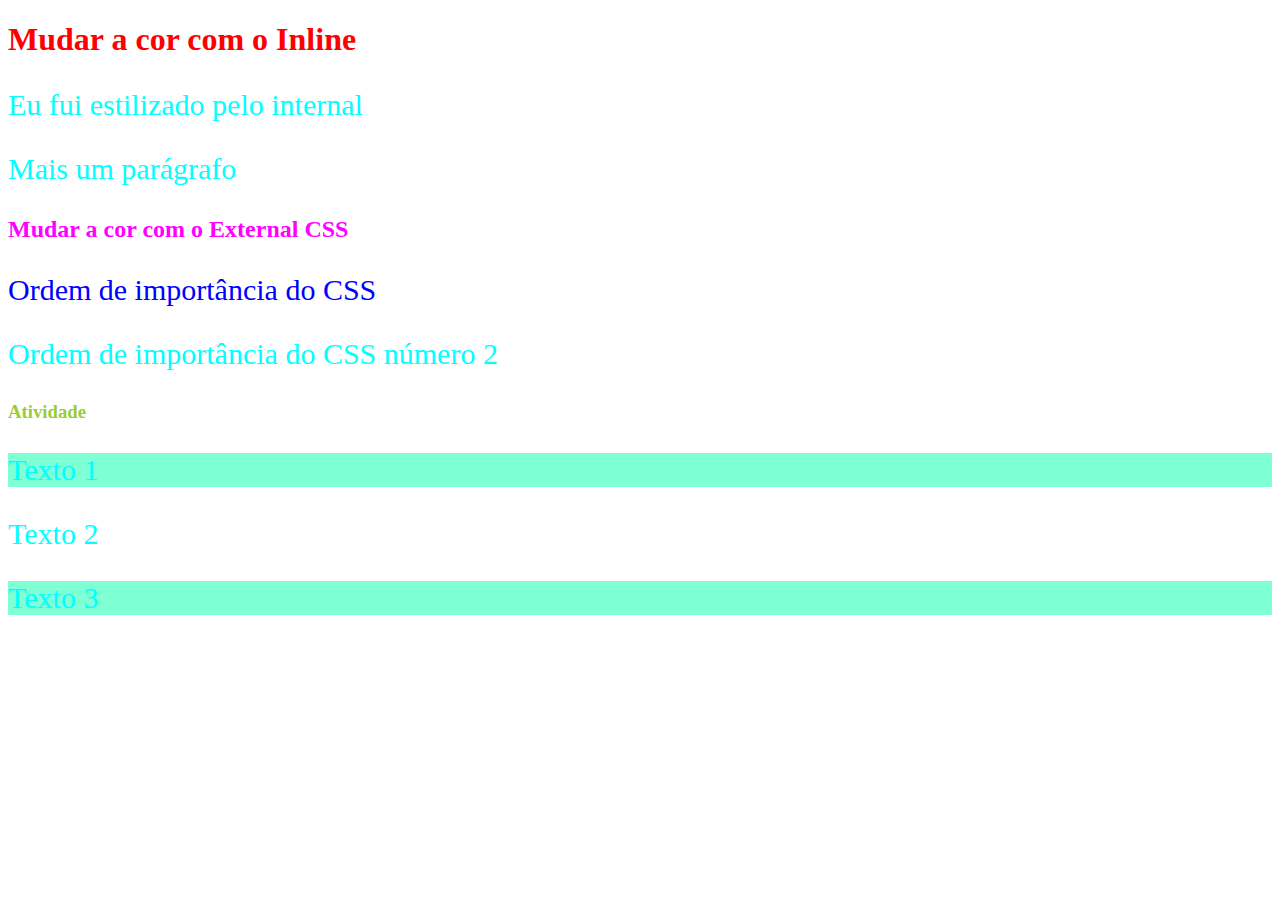
<file: 2_css/index.html>
<!DOCTYPE html>
<html lang="en">
<head>
    <meta charset="UTF-8">
    <meta http-equiv="X-UA-Compatible" content="IE=edge">
    <meta name="viewport" content="width=device-width, initial-scale=1.0">
    <title>CSS</title>
<!-- 2 - Internal CSS -->
<style>
    p{
        color: blue;
        font-size: 30px;
    }
</style>
<!-- 3 External CSS -->
<link rel="stylesheet" href="style.css">
</head>
<body>
    <!-- 1 Inline CSS -->
    <h1 style="color:red">Mudar a cor com o Inline</h1>
    <!-- 2 Internal CSS -->
    <p>Eu fui estilizado pelo internal</p>
    <p>Mais um parágrafo</p>
    <!-- 3 External CSS -->
    <h2>Mudar a cor com o External CSS</h2>
    <!-- Ordem de importância do CSS -->
    <p style="color:blue">Ordem de importância do CSS</p>
    <p>Ordem de importância do CSS número 2</p>
    <h3>Atividade</h3>
    <!-- Classes -->
    <p class="paragrafo">Texto 1</p>
    <p>Texto 2</p>
    <p class="paragrafo">Texto 3</p>
</body>
</html>
</file>
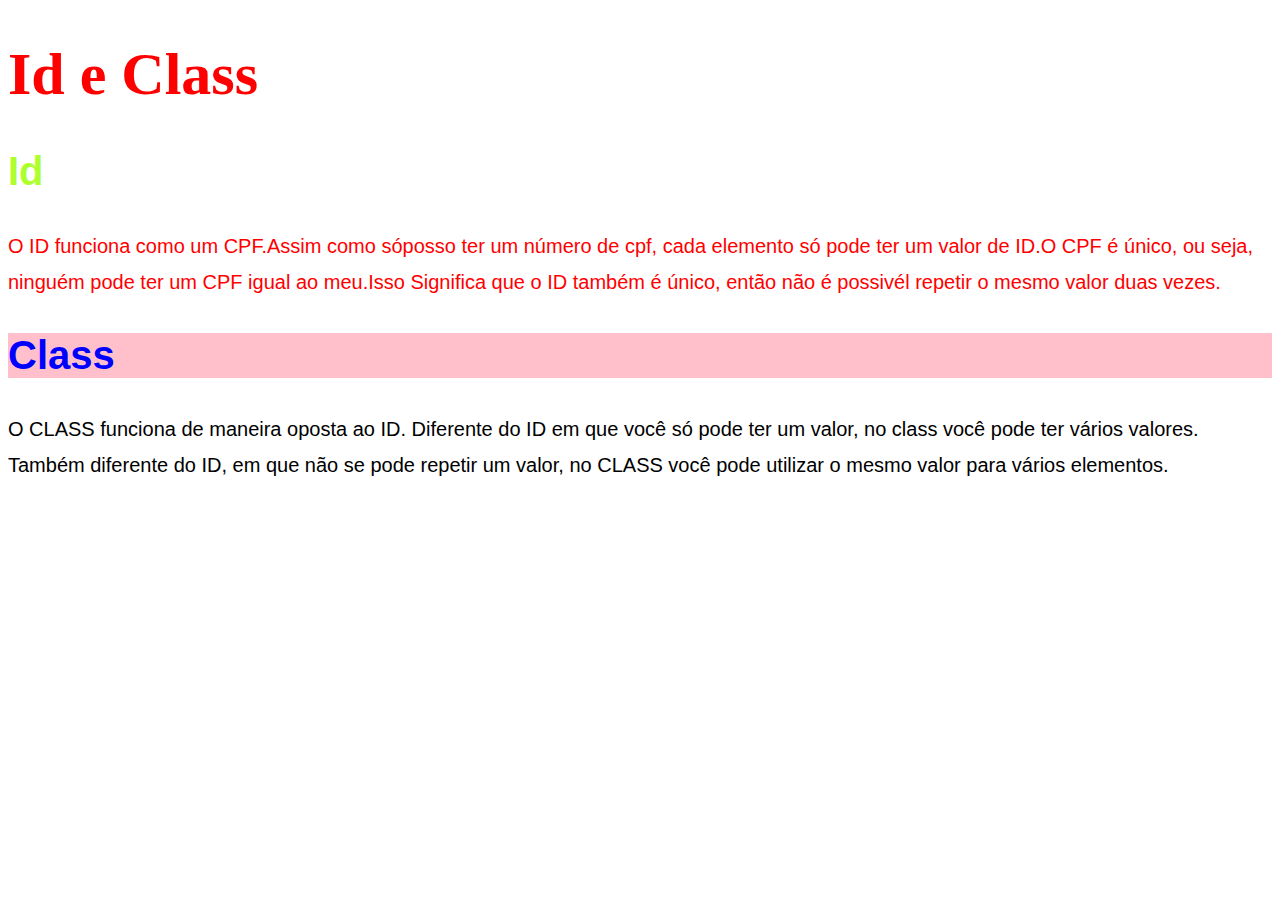
<file: 3_id_class/index.html>
<!DOCTYPE html>
<html lang="en">
<head>
    <meta charset="UTF-8">
    <meta http-equiv="X-UA-Compatible" content="IE=edge">
    <meta name="viewport" content="width=device-width, initial-scale=1.0">
    <link rel="stylesheet" href="style.css">
    <title>Id e class</title>
</head>
<body>
    <h1 class="vermelho texto_grande">Id e Class</h1>
    <h2  id="titulo_h2-1">Id</h2>
    <p class="vermelho">O ID funciona como um CPF.Assim como sóposso ter um número de cpf, cada elemento só pode ter um valor de ID.O CPF é único, ou seja, ninguém pode ter um CPF igual ao meu.Isso Significa que o ID também é único, então não é possivél repetir o mesmo valor duas vezes.</p>
    <h2 id="titulo_h2">Class</h2>
    <p>O CLASS funciona de maneira oposta ao ID. Diferente do ID em que você só pode ter um valor, no class você pode ter vários valores. Também diferente do ID, em que não se pode repetir um valor, no CLASS você pode utilizar o mesmo valor para vários elementos.</p>
</body>
</html>
</file>
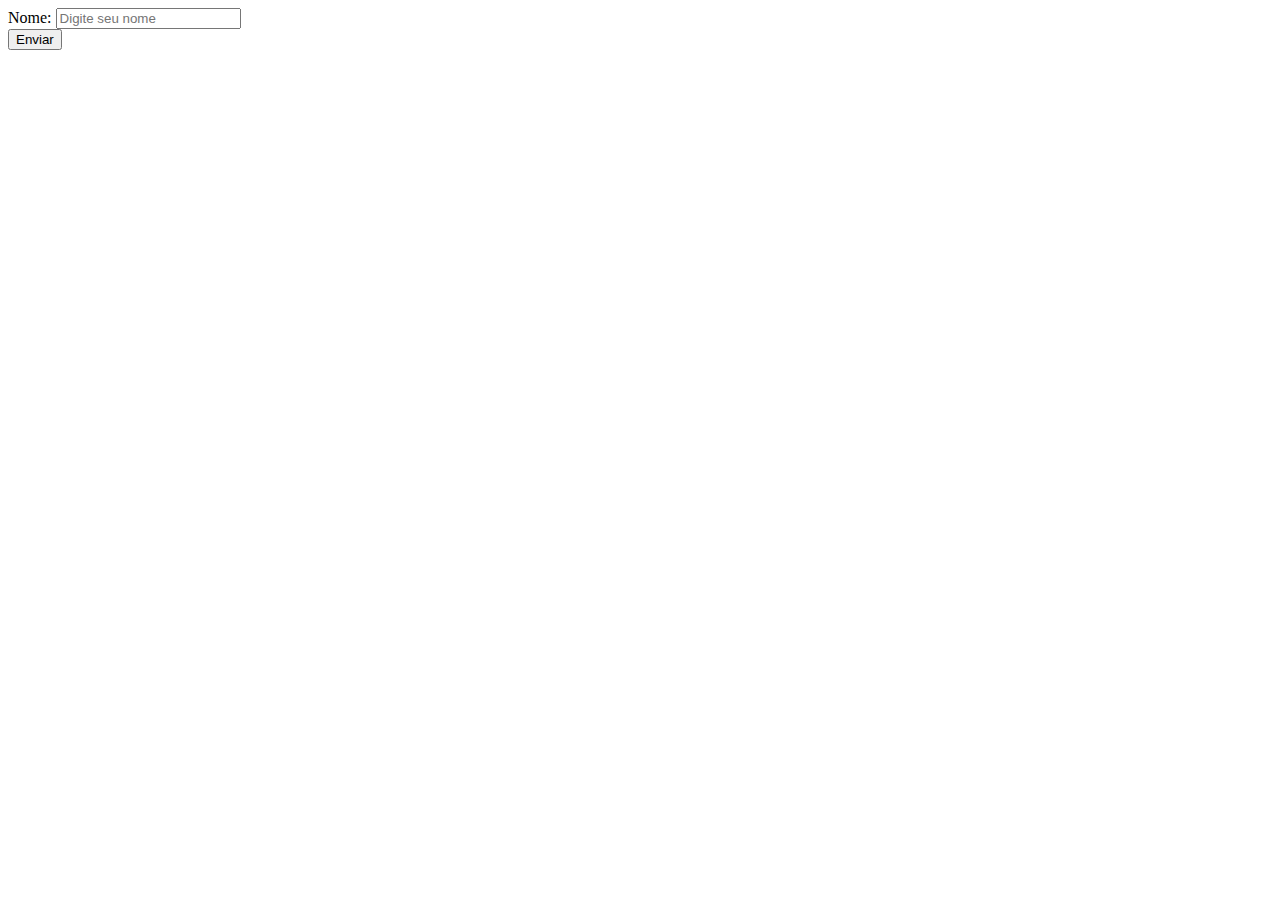
<file: 1_FORMULARIOS/1_form_basico/index.html>
<!DOCTYPE html>
<html lang="en">
<head>
    <meta charset="UTF-8">
    <meta http-equiv="X-UA-Compatible" content="IE=edge">
    <meta name="viewport" content="width=], initial-scale=1.0">
    <title>Form Básico</title>
</head>
<body>
    <form action="">
        <div>
            <label for="nome">Nome:</label>
            <input type="text" id="nome" placeholder="Digite seu nome" required>
        </div>
        <button>Enviar</button>
    </form>
</body>
</html>
</file>
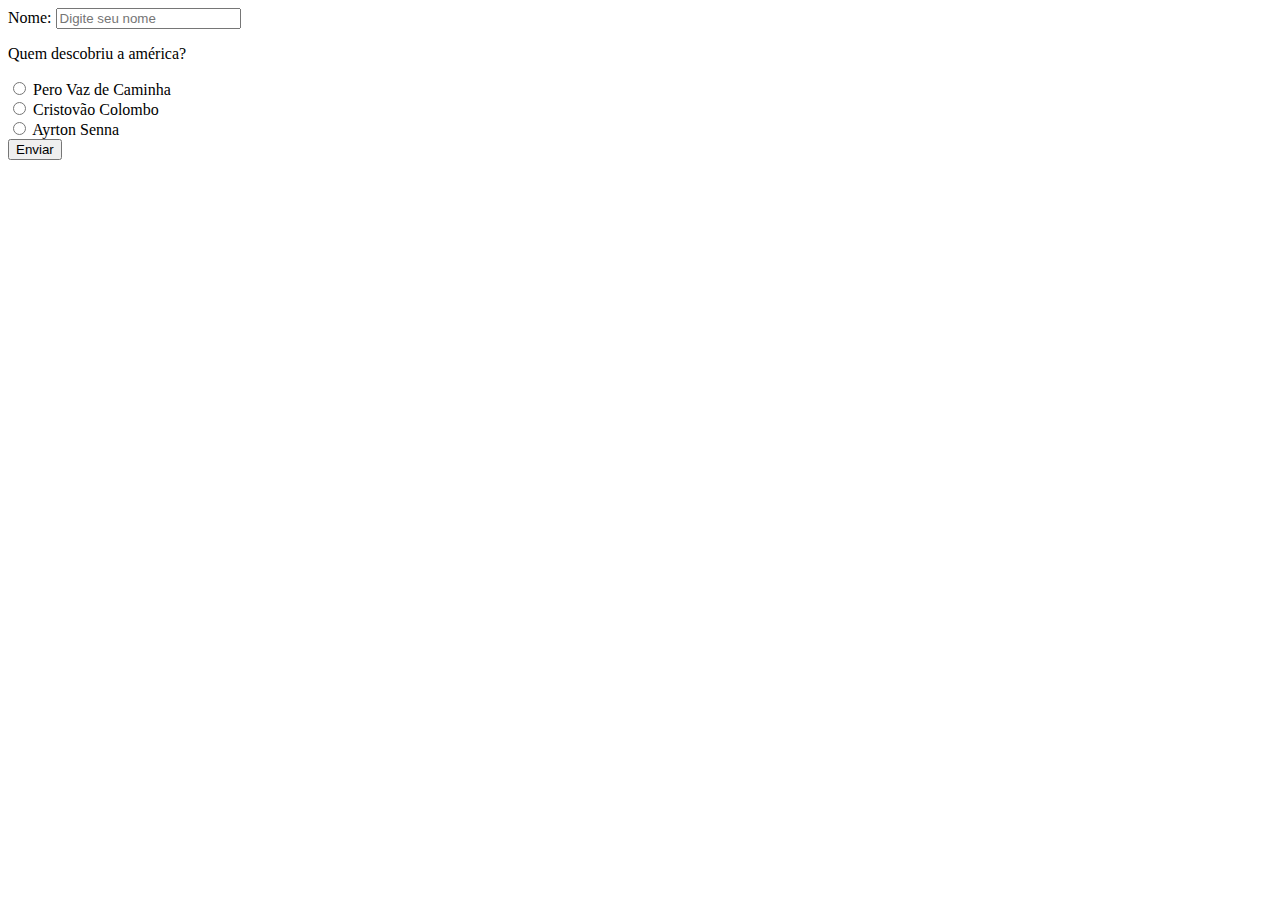
<file: 1_FORMULARIOS/2_input_radio/index.html>
<!DOCTYPE html>
<html lang="en">
<head>
    <meta charset="UTF-8">
    <meta http-equiv="X-UA-Compatible" content="IE=edge">
    <meta name="viewport" content="width=], initial-scale=1.0">
    <title>Imput Radio</title>
</head>
<body>
    <form action="">
        <div>
            <label for="nome">Nome:</label>
            <input type="text" id="nome" placeholder="Digite seu nome" required>
        </div>
        <!-- input radio -->
        <div>
            <p>Quem descobriu a américa?</p>
        </div>
        <div>
            <input type="radio" id="opcao1" name="america">
            <label for="opcao1">Pero Vaz de Caminha</label>
        </div>
        <div>
            <input type="radio" id="opcao2" name="america">
            <label for="opcao2">Cristovão Colombo</label>
        </div>
        <div>
            <input type="radio" id="opcao3" name="america">
            <label for="opcao3">Ayrton Senna</label>
        </div>
        <button>Enviar</button>
    </form>
</body>
</html>
</file>
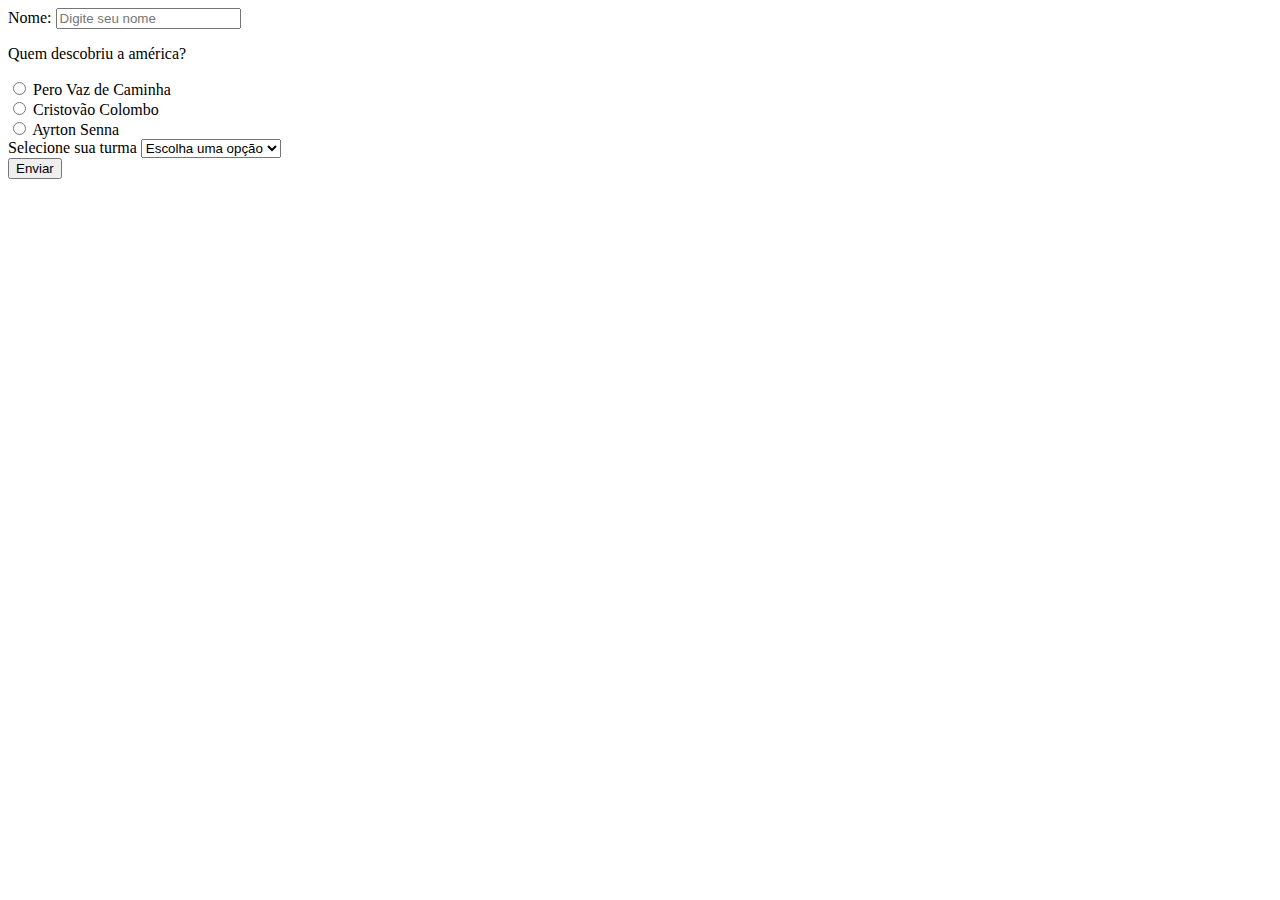
<file: 1_FORMULARIOS/3_select/index.html>
<!DOCTYPE html>
<html lang="en">
<head>
    <meta charset="UTF-8">
    <meta http-equiv="X-UA-Compatible" content="IE=edge">
    <meta name="viewport" content="width=], initial-scale=1.0">
    <title>Select</title>
</head>
<body>
    <form action="">
        <div>
            <label for="nome">Nome:</label>
            <input type="text" id="nome" placeholder="Digite seu nome" required>
        </div>
        <!-- input radio -->
        <div>
            <p>Quem descobriu a américa?</p>
        </div>
        <div>
            <input type="radio" id="opcao1" name="america">
            <label for="opcao1">Pero Vaz de Caminha</label>
        </div>
        <div>
            <input type="radio" id="opcao2" name="america">
            <label for="opcao2">Cristovão Colombo</label>
        </div>
        <div>
            <input type="radio" id="opcao3" name="america">
            <label for="opcao3">Ayrton Senna</label>
        </div>
        <!-- select -->
        <div>
            <label for="turma">Selecione sua turma</label>
            <select name="turma" id="turma">
                <option disabled selected>Escolha uma opção</option>
            <option value="01mb">01MB</option>
            <option value="01ma">01MA</option>
            </select>
        </div>
        <button>Enviar</button>
    </form>
</body>
</html>
</file>
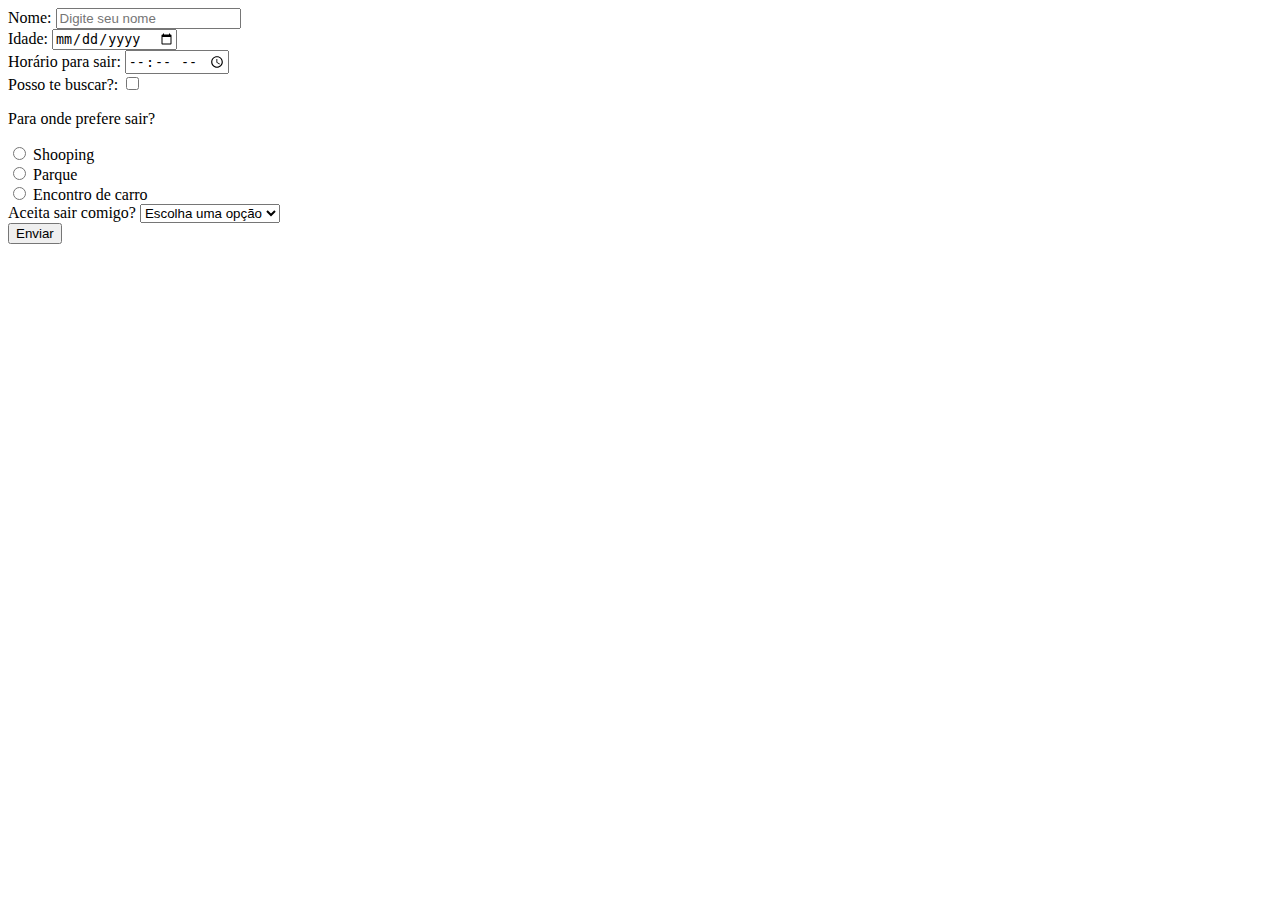
<file: 1_FORMULARIOS/4_atividade/index.html>
<!DOCTYPE html>
<html lang="en">
<head>
    <meta charset="UTF-8">
    <meta http-equiv="X-UA-Compatible" content="IE=edge">
    <meta name="viewport" content="width=], initial-scale=1.0">
    <title>Deixe-me te conhecer</title>
</head>
<body>
    <form action="">
        <div>
            <label for="nome">Nome:</label>
            <input type="text" id="nome" placeholder="Digite seu nome" required>
        </div>
        <div>
            <label for="idade">Idade:</label>
            <input type="date" id="data-" placeholder="Selecione sua data de nasmiento" required>
        </div>
        <div>
            <label for="daytime">Horário para sair:</label>
            <input type="time" id="hora-" placeholder="Qual o melhor horário para sairmos?" required>
        </div>
        <div>
            <label for="daytime">Posso te buscar?:</label>
            <input type="checkbox" id="check-" placeholder="Qual o melhor horário para sairmos?" >
        </div>
        <!-- input radio -->
        <div>
            <p>Para onde prefere sair?</p>
        </div>
        <div>
            <input type="radio" id="opcao1" name="local">
            <label for="opcao1">Shooping</label>
        </div>
        <div>
            <input type="radio" id="opcao2" name="local">
            <label for="opcao2">Parque</label>
        </div>
        <div>
            <input type="radio" id="opcao3" name="local">
            <label for="opcao3">Encontro de carro</label>
        </div>
        <!-- select -->
        <div>
            <label for="sn">Aceita sair comigo?</label>
            <select name="sn" id="sn">
                <option disabled selected>Escolha uma opção</option>
            <option value="s">Sim</option>
            <option value="n">Não</option>
            </select>
        </div>
        <button>Enviar</button>
    </form>
</body>
</html>
</file>
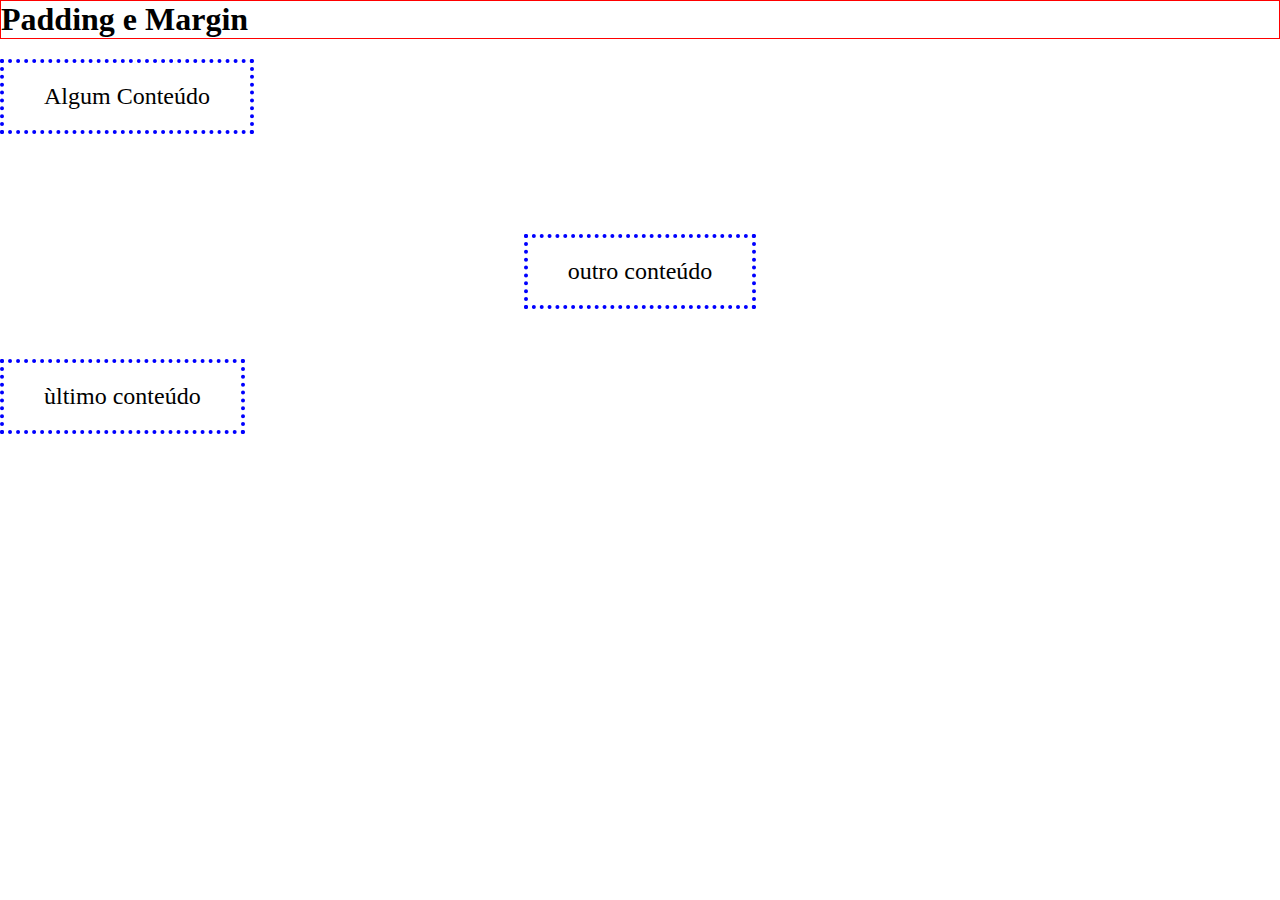
<file: 4_box_model/2_padding_margin/index.html>
<!DOCTYPE html>
<html lang="en">
<head>
    <meta charset="UTF-8">
    <meta http-equiv="X-UA-Compatible" content="IE=edge">
    <meta name="viewport" content="width=device-width, initial-scale=1.0">
    <link rel="stylesheet" href="style.css">
    <title>Padding e Margin</title>
</head>
<body>
    <h1>Padding e Margin</h1>
<div class="algum">Algum Conteúdo</div>
<div class="outro">outro conteúdo</div>
<div class="ultimo">ùltimo conteúdo</div>
</body>
</html>
</file>
<file: 2_css/style.css>
h2 {
    color: magenta;
}
p {
    color: peru;
}
p {
    color: aqua;
}
h3 {
    color: yellowgreen;
}
/* 6 - classes */
.paragrafo {
    background-color: aquamarine;
}
.cor-texto{
    color: firebrick;
}
</file>
<file: 3_id_class/style.css>
h2{
    font-family: 'Trebuchet MS', 'Lucida Sans Unicode', 'Lucida Grande', 'Lucida Sans', Arial, sans-serif;
    color: blue;
    font-size: 40px;
}
p{
    font-family: 'Franklin Gothic Medium', 'Arial Narrow', Arial, sans-serif;
    font-size: 20px;
    line-height: 36px;
}
.vermelho{
    color: red;
}
.texto_grande{
    font-size: 60px;
}
#titulo_h2{
    background: pink;
}
#titulo_h2-1{
    color: greenyellow;
}
</file>
<file: 4_box_model/2_padding_margin/style.css>
* {
    margin: 0;
}
div {
border: 4px dotted #00f;
width: fit-content;
/* fit-content deixa a borda justa ao conteudo automaticamente */
font-size: 24px;
/* padding serve para mexer entre o espaço do conteudo e a borda */
padding-right: 20px;
padding-left: 40px;
padding-bottom: 30px;
/* shorthand  1 valor = mesmo valor para todos os lados*/
padding: 20px;
/* 2 valores = primeiro = top e bottom / segundo = right e left */
padding: 30px 50px;
/* 3 valores / 1º top / 2° rigth e left / 3º bottom */
padding: 20px 50px 5px;
/* 4 valores / 1º top / 2° rigth / 3º bottom / 4º left*/
padding: 30px 50px 70px 90px;
/* propriedades extras */
padding-inline: 40px;
padding-block: 20px;
}
h1 {
    border: 1px solid red;
    margin-bottom: 20px;
}
.algum {
    margin-bottom: 100px;
}
.ultimo {
    margin-top: 50px;
}
.outro{
    margin-inline: auto;
}
</file>
